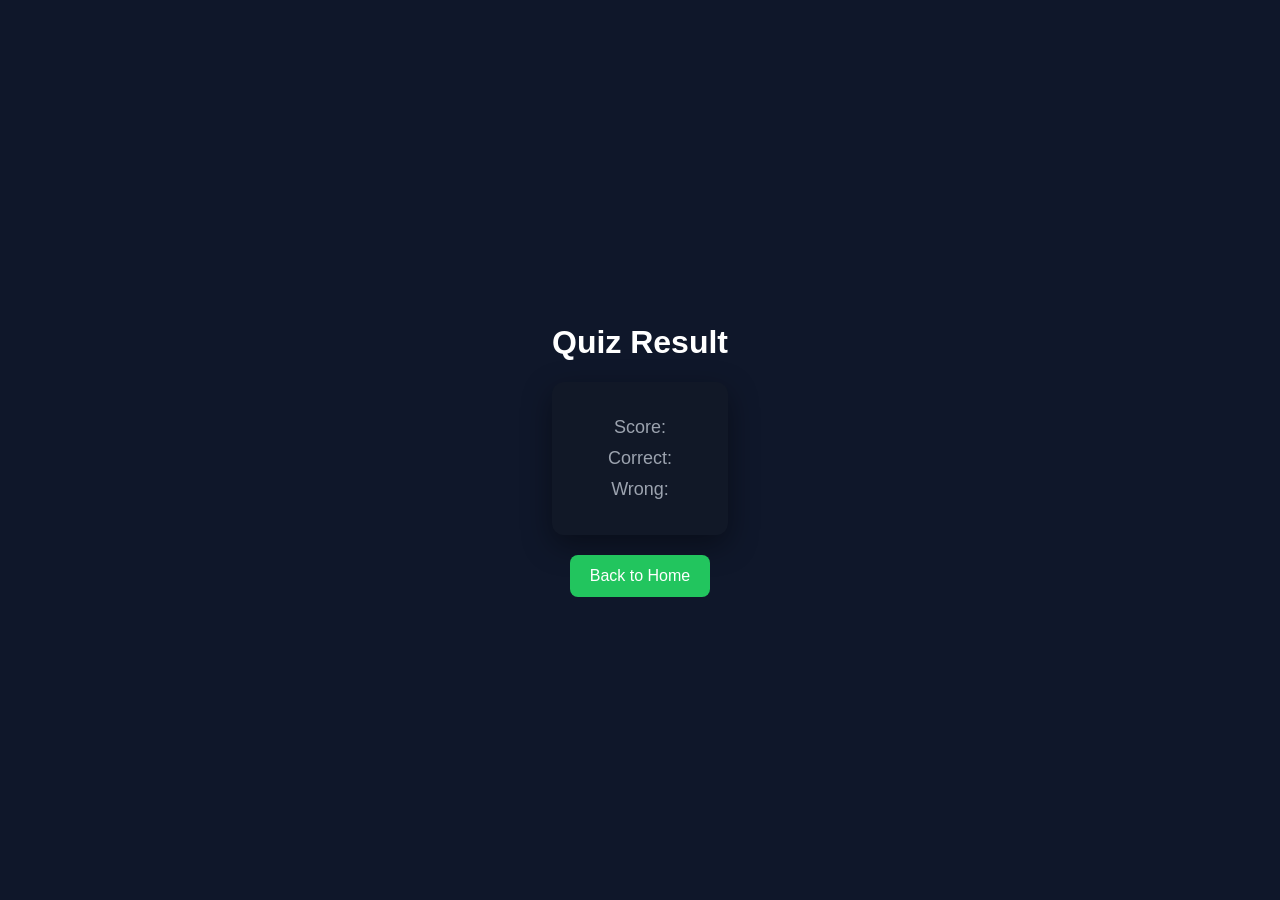
<file: src/pages/result.html>
<!DOCTYPE html>
<html lang="en">
<head>
    <meta charset="UTF-8">
    <title>Quiz Result</title>
    <link rel="stylesheet" href="../css/result.css">
</head>
<body>

<div class="result-container">
    <h1>Quiz Result</h1>

    <div class="card">
        <p><span>Score:</span> <b id="score"></b></p>
        <p><span>Correct:</span> <b id="correct"></b></p>
        <p><span>Wrong:</span> <b id="wrong"></b></p>
    </div>

    <button onclick="goHome()">Back to Home</button>
</div>

<script>
    const data = JSON.parse(localStorage.getItem("result"));

    document.getElementById("score").innerText = data.score;
    document.getElementById("correct").innerText = data.correct;
    document.getElementById("wrong").innerText = data.wrong;

    function goHome() {
        window.location.href = "../../index.html";
    }
</script>

</body>
</html>
</file>
<file: src/css/result.css>
body {
    margin: 0;
    font-family: Arial, sans-serif;
    background: #0f172a;
    color: white;
    display: flex;
    justify-content: center;
    align-items: center;
    height: 100vh;
}

/* container */
.result-container {
    text-align: center;
}

/* card */
.card {
    background: #111827;
    padding: 25px;
    border-radius: 12px;
    margin: 20px 0;
    box-shadow: 0 10px 30px rgba(0,0,0,0.4);
}

.card p {
    font-size: 18px;
    margin: 10px 0;
}

span {
    color: #9ca3af;
}

/* button */
button {
    background: #22c55e;
    border: none;
    padding: 12px 20px;
    color: white;
    border-radius: 8px;
    cursor: pointer;
    font-size: 16px;
}

button:hover {
    background: #16a34a;
}
@media (max-width: 480px) {

    body {
        display: block; /* remove center locking */
    }

    .result-container {
        padding: 15px;
        margin-top: 30px;
    }

    h1 {
        font-size: 20px;
    }

    .card {
        padding: 18px;
    }

    .card p {
        font-size: 15px;
    }

    button {
        font-size: 14px;
        padding: 11px;
    }
}
</file>
